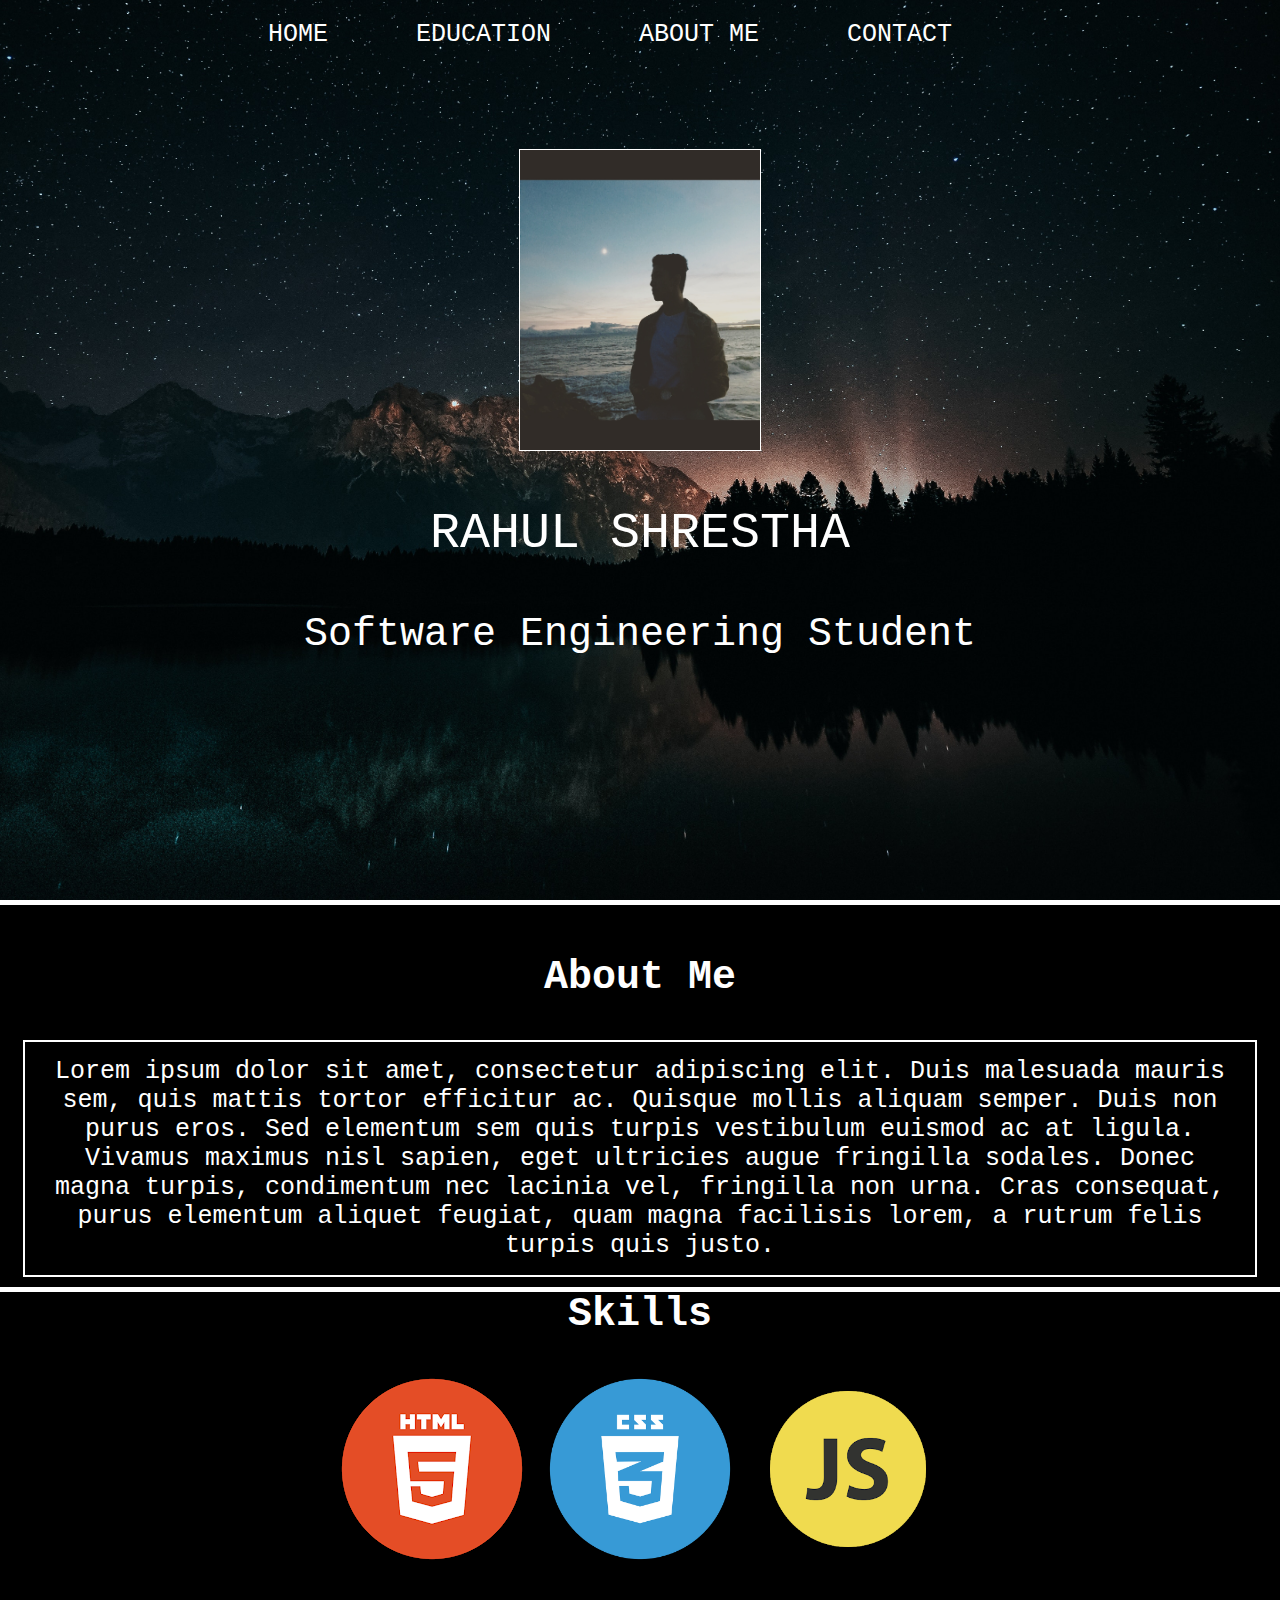
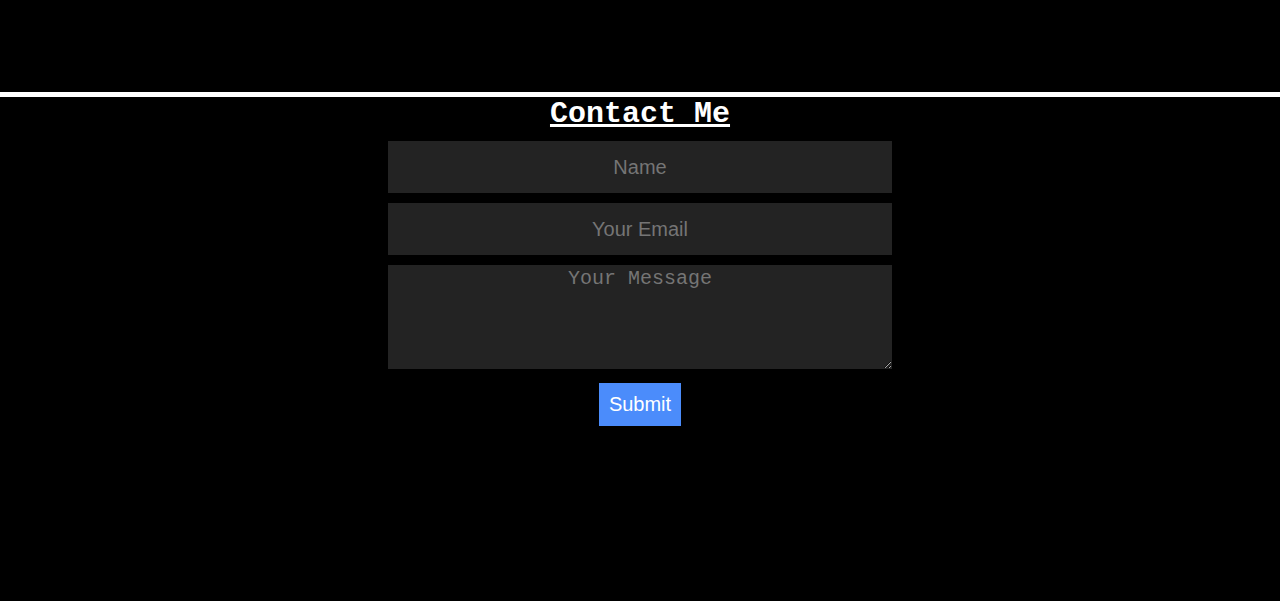
<file: index.html>
<!DOCTYPE html>
<html lang="en">

<head>
    <meta charset="UTF-8">
    <meta name="viewport" content="width=device-width, initial-scale=1.0">
    <meta http-equiv="X-UA-Compatible" content="ie=edge">
    <link rel="stylesheet" type="text/css" href="css/main.css">
    <title>Rahul Shrestha</title>
</head>
<div class="wrapper">
    <!---wrapper-->
    <div class="header">
        <!---Header-->
        <div class="navbar">
            <!---Navbar-->
            <a href="index.html">HOME</a>
            <a href="#skills">EDUCATION</a>
            <a href="#about">ABOUT ME</a>
            <a href="#contact">CONTACT</a>
        </div>
        <!---Navbar-->
        <div class="head-content">
            <!---Head content-->
            <img src="images/myself.jpg" height="300px" widht="300px">
            <p class="name" href="index.html">RAHUL SHRESTHA</p>
            <P class="desc"> Software Engineering Student</P>
        </div>
        <!---Head content-->
    </div>
    <!---Header-->
    <div class="about-section" id="about">
        <!---About section-->
        <h3>About Me</h3>
        <p>
            Lorem ipsum dolor sit amet, consectetur adipiscing elit. Duis malesuada mauris sem, quis mattis tortor efficitur ac. Quisque mollis aliquam semper. Duis non purus eros. Sed elementum sem quis turpis vestibulum euismod ac at ligula. Vivamus maximus nisl
            sapien, eget ultricies augue fringilla sodales. Donec magna turpis, condimentum nec lacinia vel, fringilla non urna. Cras consequat, purus elementum aliquet feugiat, quam magna facilisis lorem, a rutrum felis turpis quis justo.
        </p>
    </div>
    <!---About section-->
    <div class="skills-section" id="skills">
        <!---Skill section-->
        <h2>Skills</h2>
        <img src="images/html.png">
        <img src="images/css.png">
        <img src="images/js.png">
    </div>
    <!---Skill section-->
    <div class="contact-section" id="contact">
        <!---Contact section-->
        <span>Contact Me</span>
        <div class="inputs">
            <!---Contact section=Inputs-->
            <input type="text" class="inp-name" placeholder="Name">
            <input type="text" class="inp-mail" placeholder="Your Email">
            <textarea rows="10" cols="40" placeholder="Your Message" class="inp-msg"></textarea>
            <input type="button" class="inp-btn" value="Submit">
        </div>
        <!---Contact section=Inputs-->
    </div>
    <!---Contact section-->
</div>
<!---wrapper-->

<body>

</body>

</html>
</file>
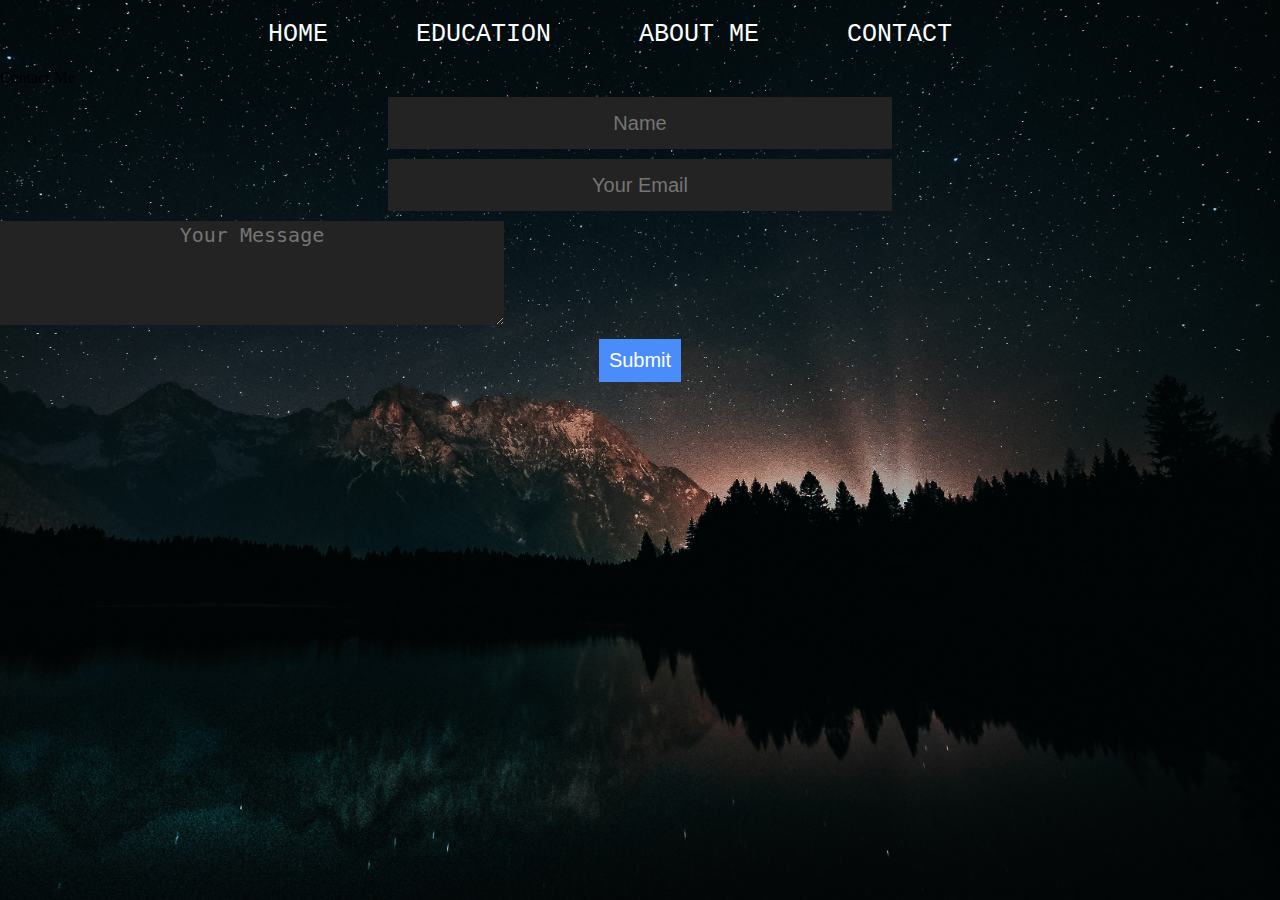
<file: contact.html>
<!DOCTYPE html>
<html lang="en">

<head>
    <meta charset="UTF-8">
    <meta name="viewport" content="width=device-width, initial-scale=1.0">
    <meta http-equiv="X-UA-Compatible" content="ie=edge">
    <link rel="stylesheet" type="text/css" href="css/main.css">
    <title>Rahul Shrestha</title>
</head>
<div class="wrapper">
    <!---wrapper-->
    <div class="header">
        <!---Header-->
        <div class="navbar">
            <!---Navbar-->
            <a href="index.html">HOME</a>
            <a href="education.html">EDUCATION</a>
            <a href="aboutme.html">ABOUT ME</a>
            <a href="contact.html">CONTACT</a>
        </div>
        <!---Navbar-->
        <div class="contact_us">
            <!---Contact us-->
            <span>Contact Me</span>
            <div class="inputs">
                <!---Inputs-->
                <input type="text" class="inp-name" placeholder="Name">
                <input type="text" class="inp-mail" placeholder="Your Email">
                <textarea rows="10" cols="40" placeholder="Your Message"></textarea>
                <input type="button" class="inp-btn" value="Submit">
            </div>
            <!---inputs-->
        </div>
        <!---Contact us-->
    </div>
    <!---Header-->
</div>
<!---wrapper-->

<body>

</body>

</html>
</file>
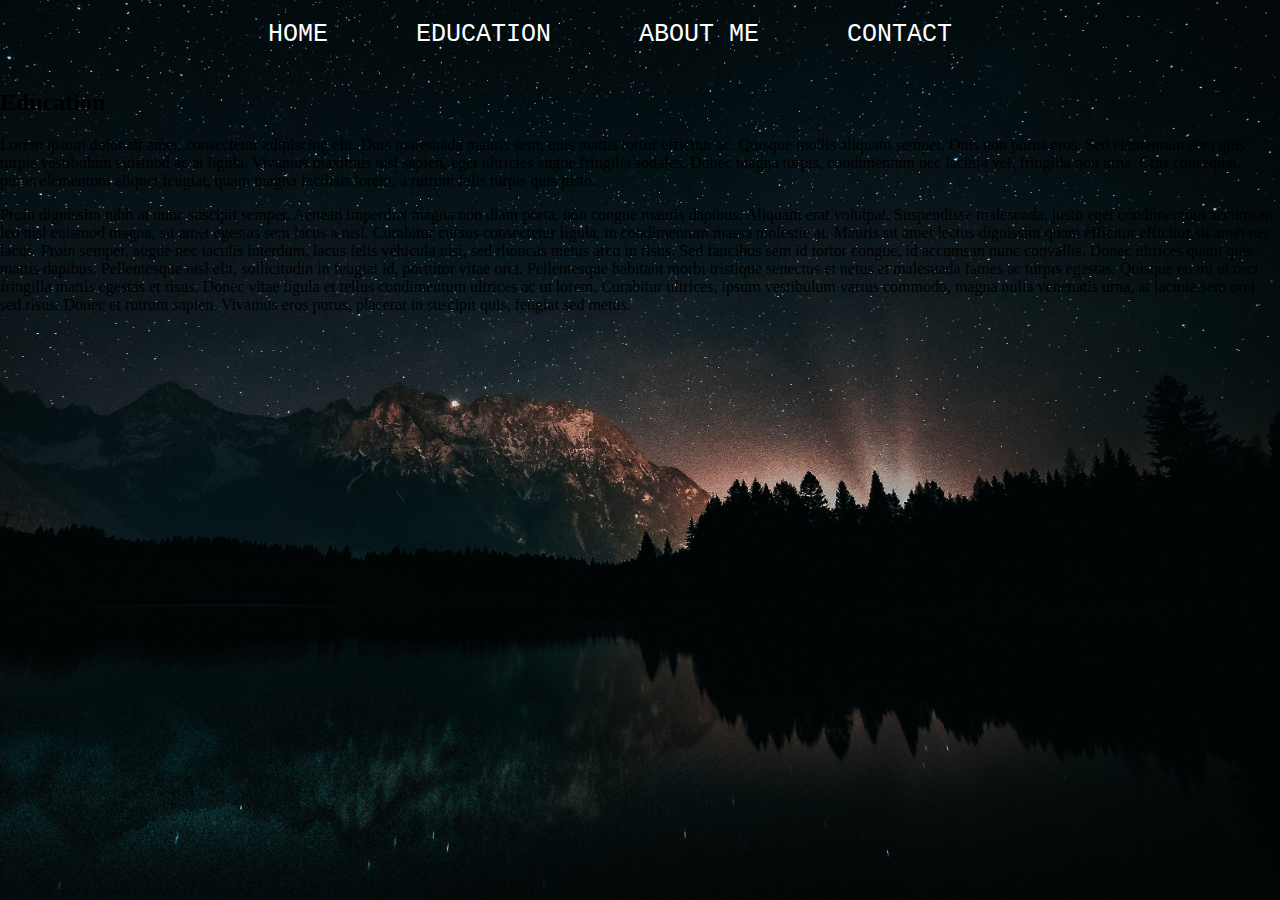
<file: education.html>
<!DOCTYPE html>
<html lang="en">

<head>
    <meta charset="UTF-8">
    <meta name="viewport" content="width=device-width, initial-scale=1.0">
    <meta http-equiv="X-UA-Compatible" content="ie=edge">
    <link rel="stylesheet" type="text/css" href="css/main.css">
    <title>Rahul Shrestha</title>
</head>
<div class="wrapper">
    <!---wrapper-->
    <div class="header">
        <!---Header-->
        <div class="navbar">
            <!---Navbar-->
            <a href="index.html">HOME</a>
            <a href="education.html">EDUCATION</a>
            <a href="aboutme.html">ABOUT ME</a>
            <a href="contact.html">CONTACT</a>
        </div>
        <!---Navbar-->
        <div class="education">
            <!---Education-->
            <h2>Education</h2>
            <p>
                Lorem ipsum dolor sit amet, consectetur adipiscing elit. Duis malesuada mauris sem, quis mattis tortor efficitur ac. Quisque mollis aliquam semper. Duis non purus eros. Sed elementum sem quis turpis vestibulum euismod ac at ligula. Vivamus maximus nisl
                sapien, eget ultricies augue fringilla sodales. Donec magna turpis, condimentum nec lacinia vel, fringilla non urna. Cras consequat, purus elementum aliquet feugiat, quam magna facilisis lorem, a rutrum felis turpis quis justo.
            </p>

            <p>
                Proin dignissim nibh at nunc suscipit semper. Aenean imperdiet magna non diam porta, non congue mauris dapibus. Aliquam erat volutpat. Suspendisse malesuada, justo eget condimentum accumsan, leo nisl euismod magna, sit amet egestas sem lacus a nisl. Curabitur
                cursus consectetur ligula, in condimentum massa molestie at. Mauris sit amet lectus dignissim quam efficitur efficitur sit amet nec lacus. Proin semper, augue nec iaculis interdum, lacus felis vehicula nisi, sed rhoncus metus arcu in risus.
                Sed faucibus sem id tortor congue, id accumsan nunc convallis. Donec ultrices quam quis mattis dapibus. Pellentesque nisl elit, sollicitudin in feugiat id, porttitor vitae orci. Pellentesque habitant morbi tristique senectus et netus et
                malesuada fames ac turpis egestas. Quisque eu mi ut orci fringilla mattis egestas et risus. Donec vitae ligula et tellus condimentum ultrices ac ut lorem. Curabitur ultrices, ipsum vestibulum varius commodo, magna nulla venenatis urna,
                at lacinia sem orci sed risus. Donec et rutrum sapien. Vivamus eros purus, placerat in suscipit quis, feugiat sed metus.


            </p>
        </div>
        <!---Educaiton-->
    </div>
    <!---Header-->
</div>
<!---wrapper-->

<body>

</body>

</html>
</file>
<file: css/main.css>
html {
    scroll-behavior: smooth;
}

body {
    margin: 0;
    padding: 0;
    box-sizing: border_box;
}

.header {
    background: url(../images/bg.jpg);
    height: 100vh;
    width: 100%;
    background-repeat: no-repeat;
    background-position: center;
    background-size: cover;
}

.navbar {
    text-align: center;
    padding: 20px;
}

.navbar a {
    text-decoration: none;
    color: #fff;
    font-size: 25px;
    font-family: 'Courier New';
    margin-right: 60px;
    border: 2px solid transparent;
    padding: 10px;
    transition: 0.8s;
}

.navbar a:hover {
    background: #000;
    border: 1px solid #fff;
}

.head-content {
    text-align: center;
}

.head-content img {
    border-radius: 0%;
    border: 1px solid #fff;
    margin-top: 80px;
}

.head-content img:hover {
    border: 2px solid #db2e2e;
}

.name {
    cursor: pointer;
    font-size: 50px;
    color: #fff;
    font-family: 'Courier New';
}

.desc {
    font-size: 40px;
    color: #fff;
    font-family: 'Courier New';
}


/* .about_me h2 {
    text-align: center;
    font-size: 30px;
    font-family: 'Courier New';
    text-decoration: underline;
    color: #fff;
}

.about_me p {
    font-size: 20px;
    font-family: 'Courier New';
    width: 1000px;
    text-align: center;
    margin: 0 auto;
    border: 2px solid gray;
    padding: 15px;
    color: #fff;
}

.mySlides {
    display: none
}

img {
    vertical-align: middle;
}


.slideshow-container {
    max-width: 1000px;
    position: relative;
    margin: auto;
}




.prev,
.next {
    cursor: pointer;
    position: absolute;
    top: 50%;
    width: auto;
    padding: 16px;
    margin-top: -22px;
    color: white;
    font-weight: bold;
    font-size: 18px;
    transition: 0.6s ease;
    border-radius: 0 3px 3px 0;
    user-select: none;
}




.next {
    right: 0;
    border-radius: 3px 0 0 3px;
}




.numbertext {
    color: #f2f2f2;
    font-size: 12px;
    padding: 8px 12px;
    position: absolute;
    top: 0;
}




.fade {
    -webkit-animation-name: fade;
    -webkit-animation-duration: 1.5s;
    animation-name: fade;
    animation-duration: 1.5s;
}

.contact_us {
    height: 56vh;
    text-align: center;
    margin-top: 80px;
}

.contact_us span {
    font-size: 30px;
    font-weight: bold;
    text-decoration: underline;
    color: #fff;
    font-family: 'Courier New';
    margin-bottom: 200px;
}

input {
    display: block;
    margin: 0 auto;
    margin-bottom: 20px;
    margin-top: 10px;
}

.education h2 {
    text-align: center;
    font-size: 30px;
    font-family: 'Courier New';
    text-decoration: underline;
    color: #fff;
}

.education p {
    font-size: 20px;
    font-family: 'Courier New';
    width: 1000px;
    text-align: center;
    margin: 0 auto;
    border: 2px solid gray;
    padding: 15px;
    color: #fff;
} */

.about-section {
    background-color: #000;
    padding: 10px;
    margin-top: 5px;
}

.about-section h3 {
    font-size: 40px;
    font-family: 'Courier New';
    text-align: center;
    color: #fff;
}

.about-section p {
    font-size: 25px;
    font-family: 'Courier New';
    width: 1200px;
    text-align: center;
    margin: 0 auto;
    border: 2px solid #fff;
    padding: 15px;
    color: #fff;
}

.skills-section {
    width: 100%;
    height: 400px;
    background: black;
    text-align: center;
    margin-top: 5px;
}

.skills-section h2 {
    font-size: 40px;
    font-family: 'Courier New';
    text-align: center;
    color: #fff;
    margin: 0 auto;
    margin-bottom: 10px;
}

.skills-section img {
    height: 200px;
    width: 200px;
    border: 2px solid transparent;
    margin-top: 20px;
}

.skills-section img:hover {
    border: 3px solid #fff;
    transition: 0.8s;
}

.contact-section {
    height: 56vh;
    text-align: center;
    background: black;
    margin-top: 5px;
}

.contact-section span {
    font-size: 30px;
    font-weight: bold;
    text-decoration: underline;
    color: #fff;
    font-family: 'Courier New';
    margin-top: 20px;
}

input {
    display: block;
    margin: 0 auto;
    margin-bottom: 10px;
    margin-top: 10px;
    border: 0;
    background: #232323;
    color: #fff;
}

textarea {
    border: 0;
    border-radius: 10p;
    height: 100px;
    width: 500px;
    background: #232323;
    color: #fff;
    text-align: center;
    font-size: 20px;
}

.inp-name,
.inp-mail {
    height: 50px;
    width: 500px;
    color: white;
}

.inp-msg {
    height: 100px;
    width: 500px;
}

input[type=text] {
    text-align: center;
    font-size: 20px;
}

.inp-btn {
    padding: 10px;
    background: #4b8cfb;
    font-size: 20px;
}

.inp-btn:hover {
    background: #000;
    transition: 0.3s;
}

@media only screen and (max-width: 768px) {}
</file>
